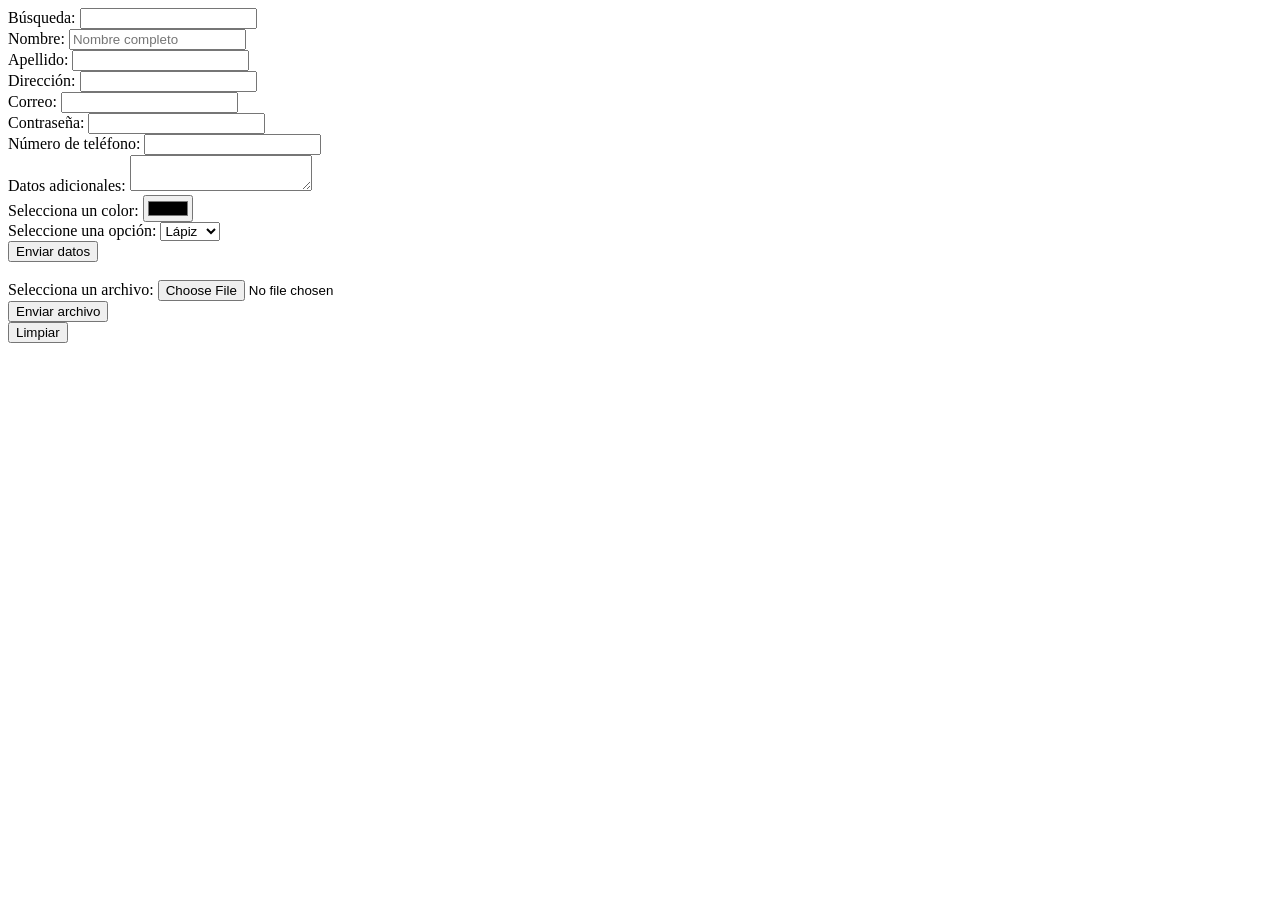
<file: index.html>
<!DOCTYPE html>
<html lang="es">
<head>
    <meta charset="UTF-8">
    <meta name="viewport" content="width=device-width, initial-scale=1.0">
    <title>Captura de datos</title>
</head>
<body>
    <form id="miFormulario">
        <label for="search">Búsqueda:</label>
        <input type="search" name="search" id="search">
        <br>

        <label for="Nombre">Nombre:</label>
        <input type="text" name="Nombre" id="Nombre" placeholder="Nombre completo" autocomplete="off" required>
        <br>

        <label for="Apellido">Apellido:</label>
        <input type="text" name="Apellido" id="Apellido">
        <br>

        <label for="Direccion">Dirección:</label>
        <input type="text" name="Direccion" id="Direccion">
        <br>

        <label for="email">Correo:</label>
        <input type="email" name="email" id="email">
        <br>

        <label for="password">Contraseña:</label>
        <input type="password" name="password" id="password">
        <br>

        <label for="number">Número de teléfono:</label>
        <input type="number" name="number" id="number">
        <br>

        <label for="textarea">Datos adicionales:</label>
        <textarea name="textarea" id="textarea"></textarea>
        <br>

        <label for="color">Selecciona un color:</label>
        <input type="color" name="color" id="color">
        <br>

        <label for="Select-option">Seleccione una opción:</label>
        <select name="Select-option" id="Select-option">
            <option value="1">Lápiz</option>
            <option value="2">Color</option>
            <option value="3">Pluma</option>
        </select>
        <br>

        <input type="submit" value="Enviar datos">
    </form>
<br>
    <form action="avanzado.html" method="post">
        <label for="file">Selecciona un archivo:</label>
        <input type="file" name="file" id="file">
        <br>

        <input type="submit" value="Enviar archivo">
        <br>
        <input type="reset" value="Limpiar">
    </form>

    <script>
        document.getElementById("miFormulario").addEventListener("submit", function(event) {
            event.preventDefault();
            
            let datos = {
                search: document.getElementById("search").value,
                nombre: document.getElementById("Nombre").value,
                apellido: document.getElementById("Apellido").value,
                direccion: document.getElementById("Direccion").value,
                email: document.getElementById("email").value,
                password: document.getElementById("password").value,
                telefono: document.getElementById("number").value,
                adicionales: document.getElementById("textarea").value,
                color: document.getElementById("color").value,
                opcion: document.getElementById("Select-option").value
            };

            sessionStorage.setItem("formData", JSON.stringify(datos));
            window.location.href = "formulario.html";
        });
    </script>
</body>
</html>
</file>
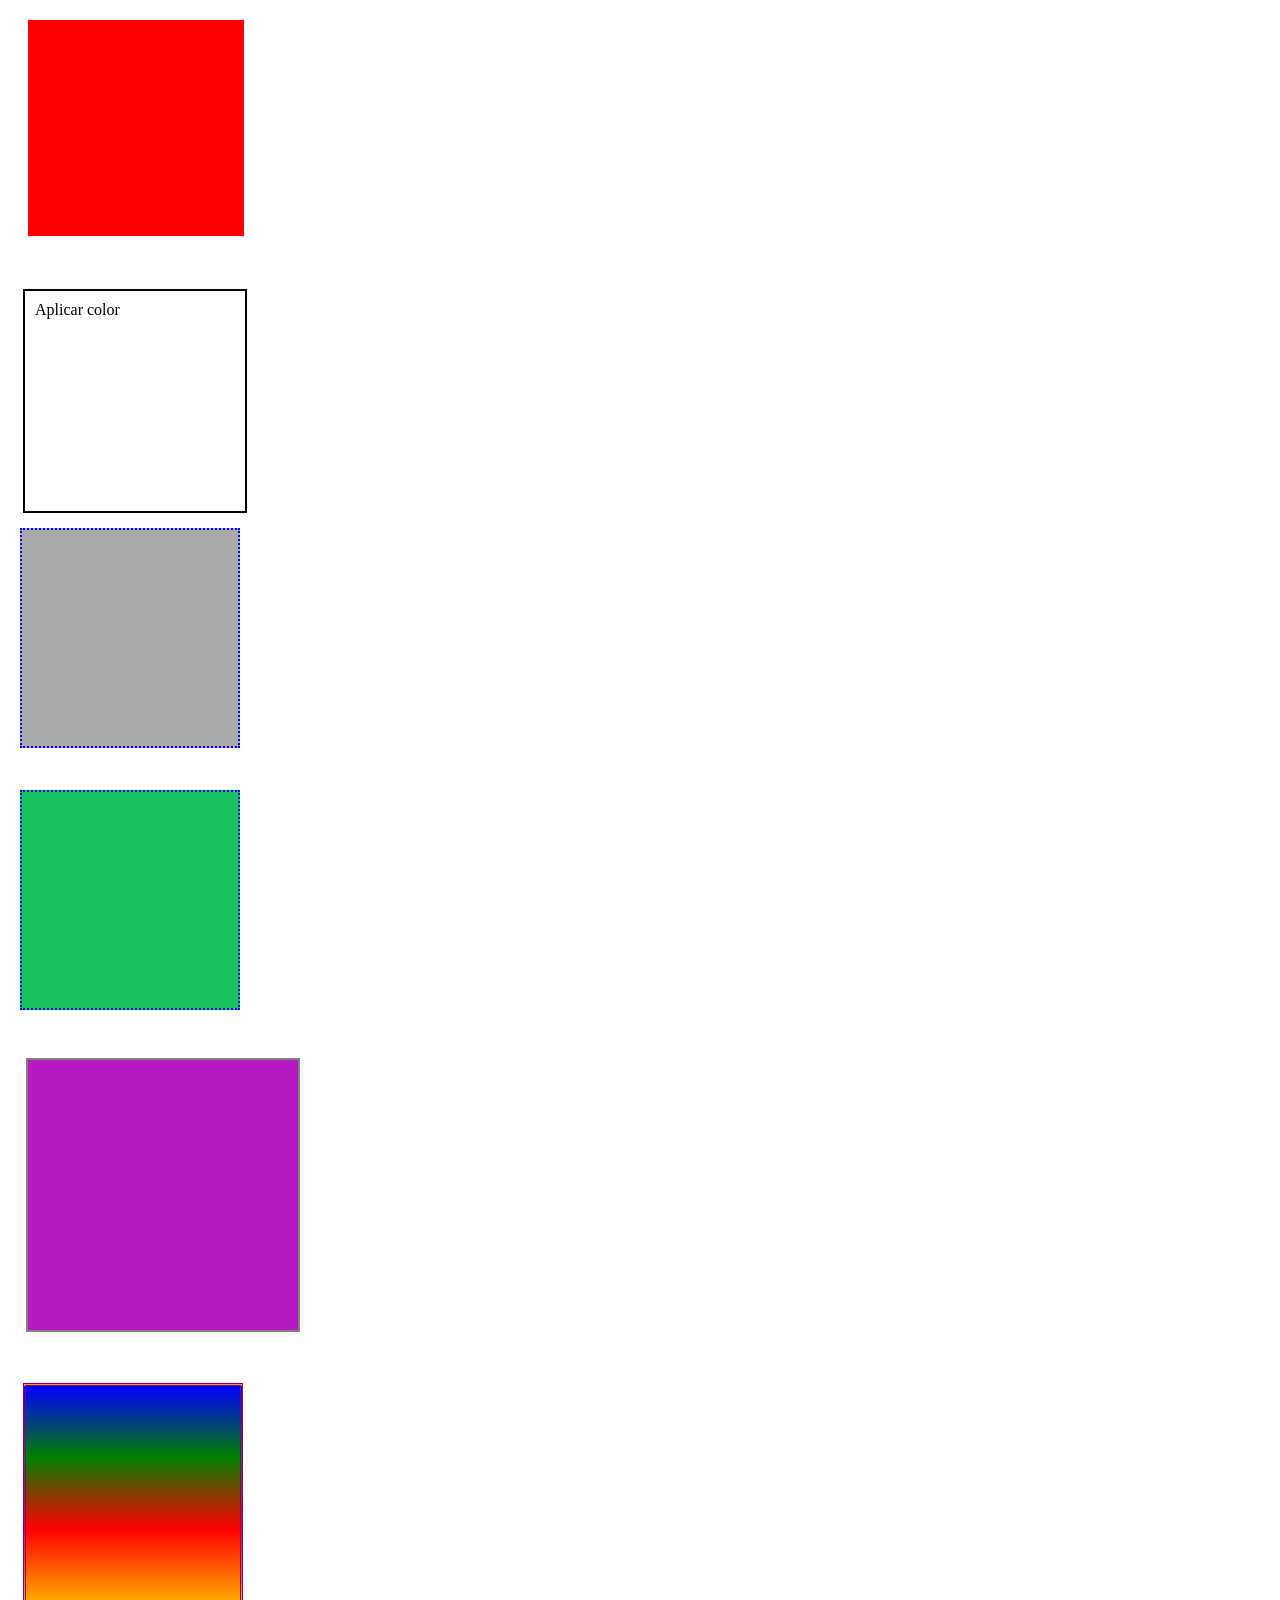
<file: colores.html>
<!DOCTYPE html>
<html lang="en">
<head>
    <meta charset="UTF-8">
    <meta name="viewport" content="width=device-width, initial-scale=1.0">
    <title>Colores</title>
    <style>
        /* Estilos generales para todos los div */
        div {
            width: 200px;
            height: 200px;
            padding: 10px; 
            margin: 15px;  
            border: 2px solid black; 
        }

        /* Estilos específicos por clase */
        .clave-color {
            background-color: red;
            padding: 5px;
            margin: 20px;
            border: 3px dashed red;
        }

        .div {
            background-color: #aaa;
            padding: 8px;
            margin: 12px;
            border: 2px dotted blue;
        }

        .clasehsl {
            background-color: hsl(145, 77%, 43%);
            padding: 8px;
            margin: 12px;
            border: 2px dotted blue;
        }

        .transparencia {
            width: 250px;
            height: 250px;
            background-color: hsl(295, 77%, 43%);
            padding: 10px;
            margin: 18px;
            border: 2px solid gray;
        }

        .degradado {
            background: linear-gradient(blue, green, red, orange);
            padding: 7px;
            margin: 15px;
            border: 3px double purple;
        }
    </style>
</head>
<body>
    <div class="clave-color"></div>
    <br>
    <div>Aplicar color</div>
    <div class="div"></div>
    <br>
    <div class="clasehsl"></div>
    <br>
    <div class="transparencia"></div>
    <br>
    <div class="degradado"></div>


</body>
</html>
</file>
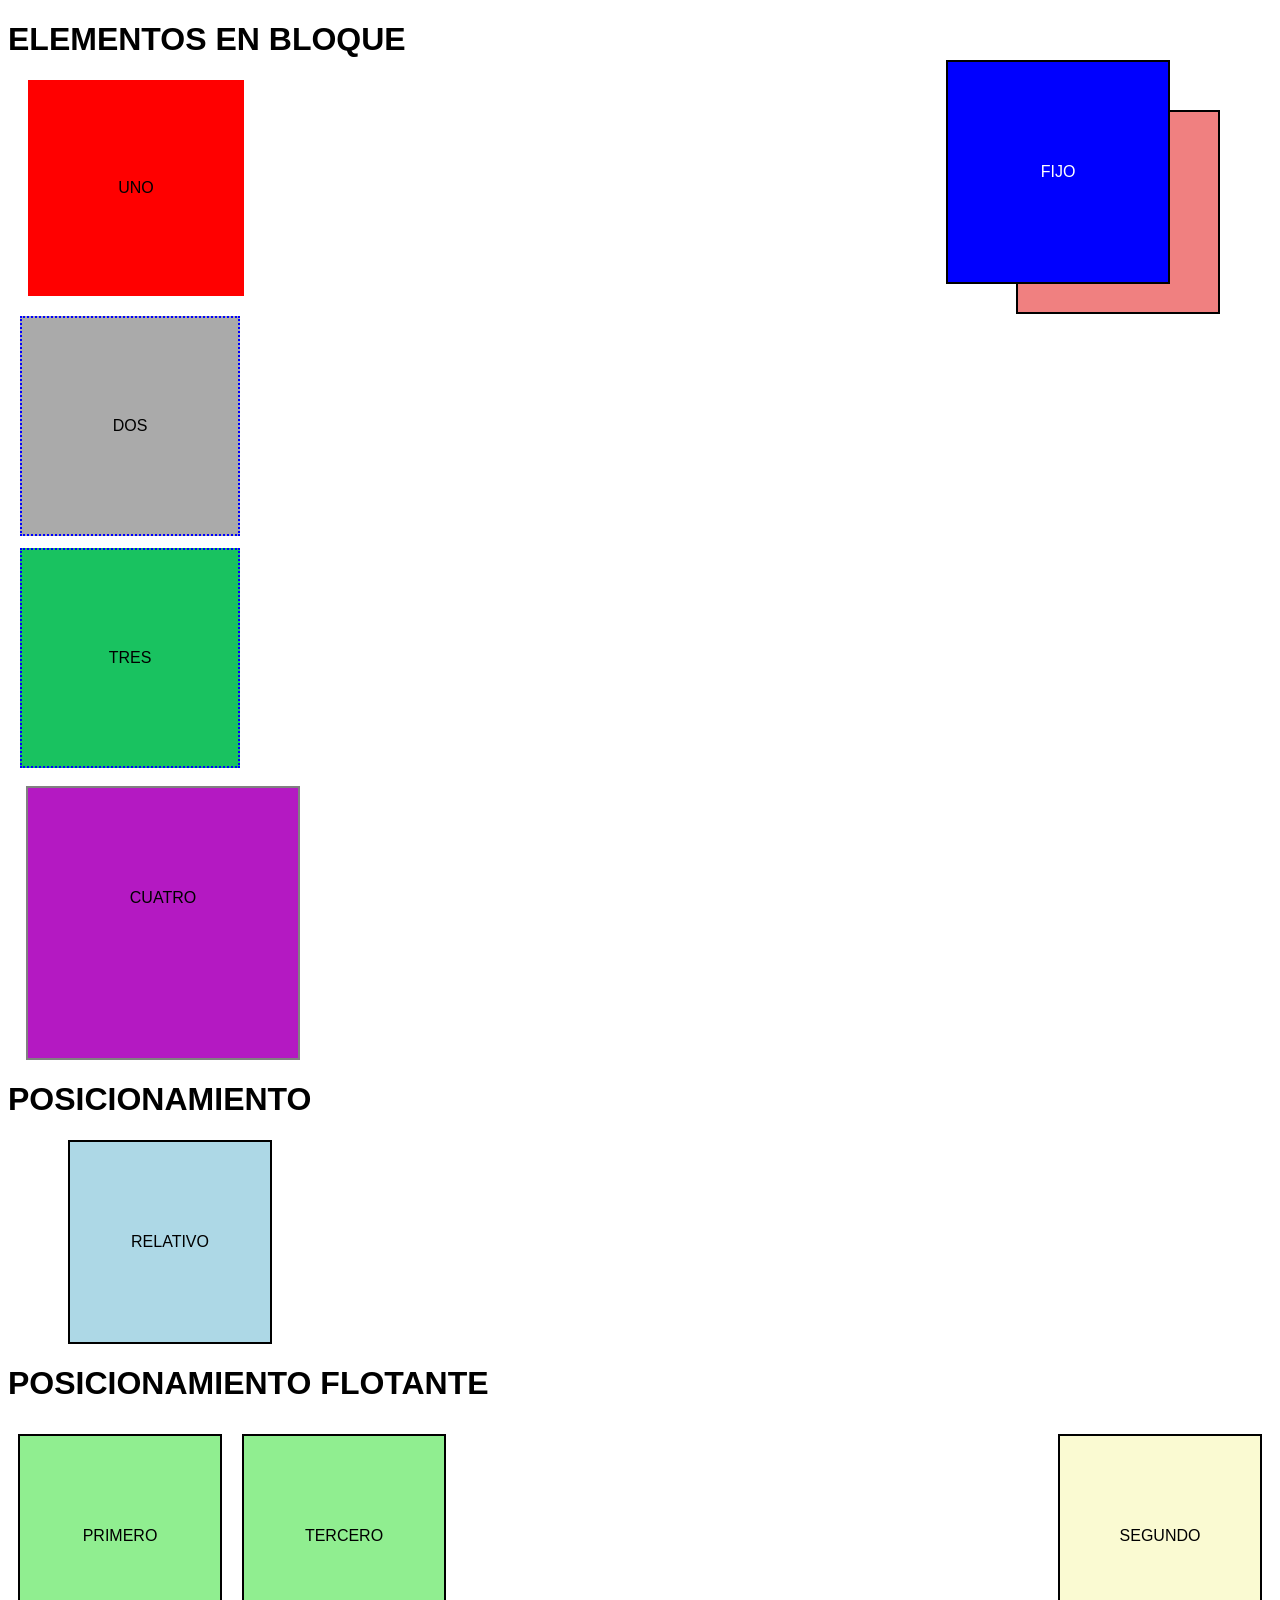
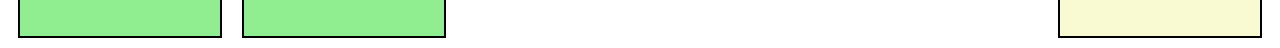
<file: colores2.html>
<!DOCTYPE html>
<html lang="en">
<head>
    <meta charset="UTF-8">
    <meta name="viewport" content="width=device-width, initial-scale=1.0">
    <title>Colores y Posicionamiento</title>

    <style>
        * {
            font-family: Arial, sans-serif;
        }

        /* Estilos generales para los div */
        div {
            width: 200px;
            height: 200px;
            margin: 10px;
            border: 2px solid black;
            text-align: center;
            line-height: 200px;
        }

        /* Estilos de colores */
        .clave-color {
            background-color: red;
            padding: 5px;
            margin: 20px;
            border: 3px dashed red;
        }

        .div {
            background-color: #aaa;
            padding: 8px;
            margin: 12px;
            border: 2px dotted blue;
        }

        .clasehsl {
            background-color: hsl(145, 77%, 43%);
            padding: 8px;
            margin: 12px;
            border: 2px dotted blue;
        }

        .transparencia {
            width: 250px;
            height: 250px;
            background-color: hsl(295, 77%, 43%);
            padding: 10px;
            margin: 18px;
            border: 2px solid gray;
        }

        .degradado {
            background: linear-gradient(blue, green, red, orange);
            padding: 7px;
            margin: 15px;
            border: 3px double purple;
        }

        /* Tipos de posicionamiento */
        #relativo {
            position: relative;
            left: 50px;
            background-color: lightblue;
        }

        #absoluto {
            position: absolute;
            right: 50px;
            top: 100px;
            background-color: lightcoral;
        }

        #fijo {
            position: fixed;
            background: blue;
            color: white;
            right: 100px;
            top: 50px;
            padding: 10px;
        }

        .flotante {
            width: 100%;
            height: auto;
        }

        .flotante div {
            float: left;
            background-color: lightgreen;
        }

        .flotante div:nth-child(2) {
            float: right;
            background-color: lightgoldenrodyellow;
        }
    </style>
</head>
<body>
    <h1>ELEMENTOS EN BLOQUE</h1>
    <article class="bloque">
        <div class="clave-color">UNO</div>
        <div class="div">DOS</div>
        <div class="clasehsl">TRES</div>
        <div class="transparencia">CUATRO</div>
    </article>

    <h1>POSICIONAMIENTO</h1>
    <article class="posicionamiento">
        <div id="relativo">RELATIVO</div>
        <div id="absoluto">ABSOLUTO</div>
        <div id="fijo">FIJO</div>   
    </article>

    <h1>POSICIONAMIENTO FLOTANTE</h1>
    <article class="flotante">
        <div>PRIMERO</div>
        <div>SEGUNDO</div>
        <div>TERCERO</div>  
    </article>
</body>
</html>
</file>
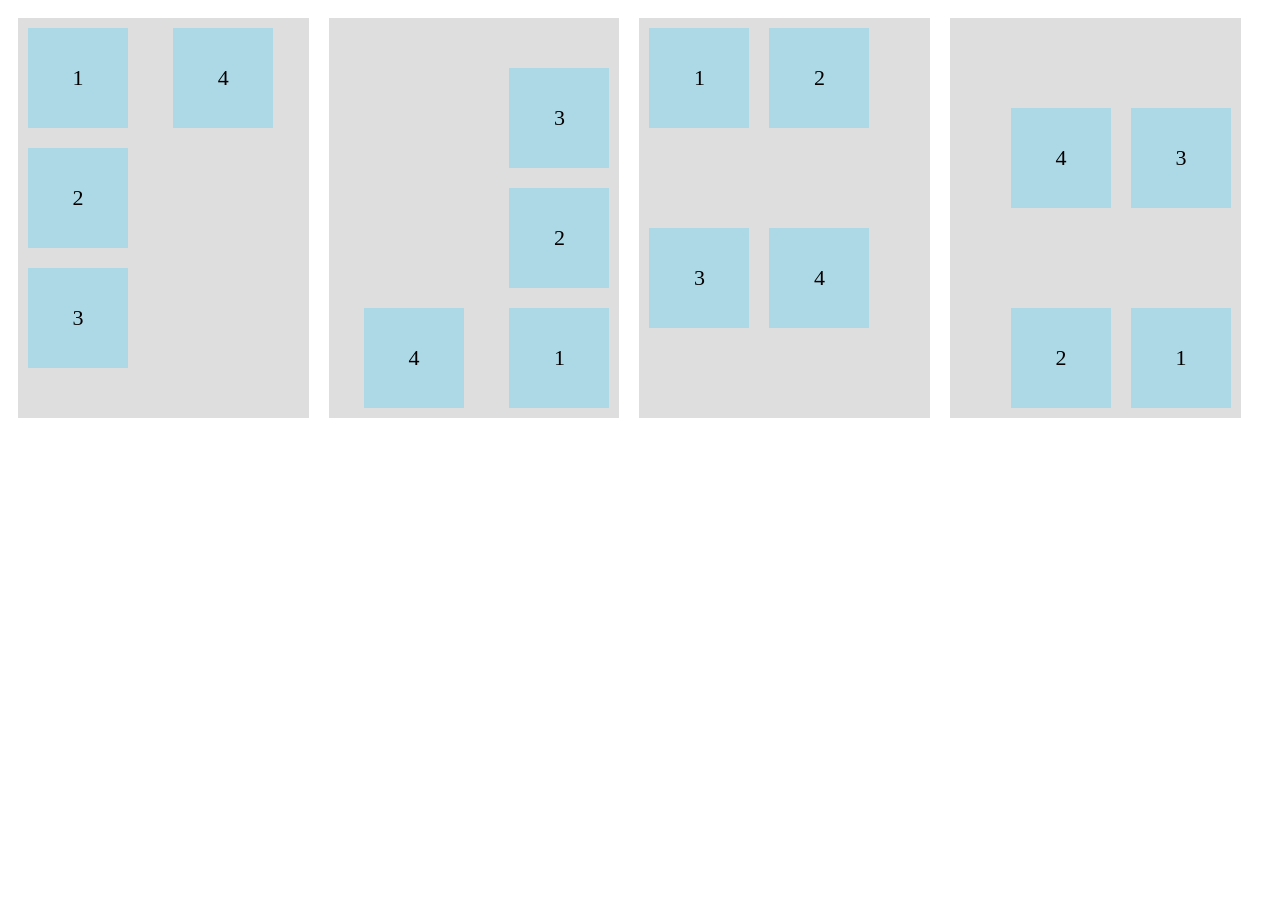
<file: flexbox1-inicio.html>
<!DOCTYPE html>
<html lang="en">
<head>
     <meta charset="UTF-8">
     <meta name="viewport" content="width=device-width, initial-scale=1.0">
     <title>Flexbox 1 CSS</title>

     <style>
          .contenedor{
			width: 23%;
			height: 400px;
			background-color: #dedede;
			float: left;
			margin: 10px;
            
               display: flex;
		}

		.items{
			background: lightblue;
			width: 100px;
			height: 100px;
			margin: 10px;
			text-align: center;
			line-height: 100px;
			font-size: 22px;
		}

          .c1{
               flex-direction: column;
               flex-wrap: wrap;
               flex-flow: column wrap;
          }

          .c2{
               flex-direction: column-reverse;
               flex-wrap: wrap-reverse;
          }

          .c3{
               flex-direction: row;
               flex-wrap: wrap;
          }

          .c4{
               flex-direction: row-reverse;
               flex-wrap: wrap-reverse;
          }

          


     </style>

</head>
<body>
     
     <div class="contenedor c1">
          <div class="items">1</div>
          <div class="items">2</div>
          <div class="items">3</div>
          <div class="items">4</div>
     </div>
     
     
     <div class="contenedor c2">
          <div class="items">1</div>
          <div class="items">2</div>
          <div class="items">3</div>
          <div class="items">4</div>
     </div>
     
     <div class="contenedor c3">
          <div class="items">1</div>
          <div class="items">2</div>
          <div class="items">3</div>
          <div class="items">4</div>
     </div>
     
     <div class="contenedor c4">
          <div class="items">1</div>
          <div class="items">2</div>
          <div class="items">3</div>
          <div class="items">4</div>
     </div>
       


</body>
</html>
</file>
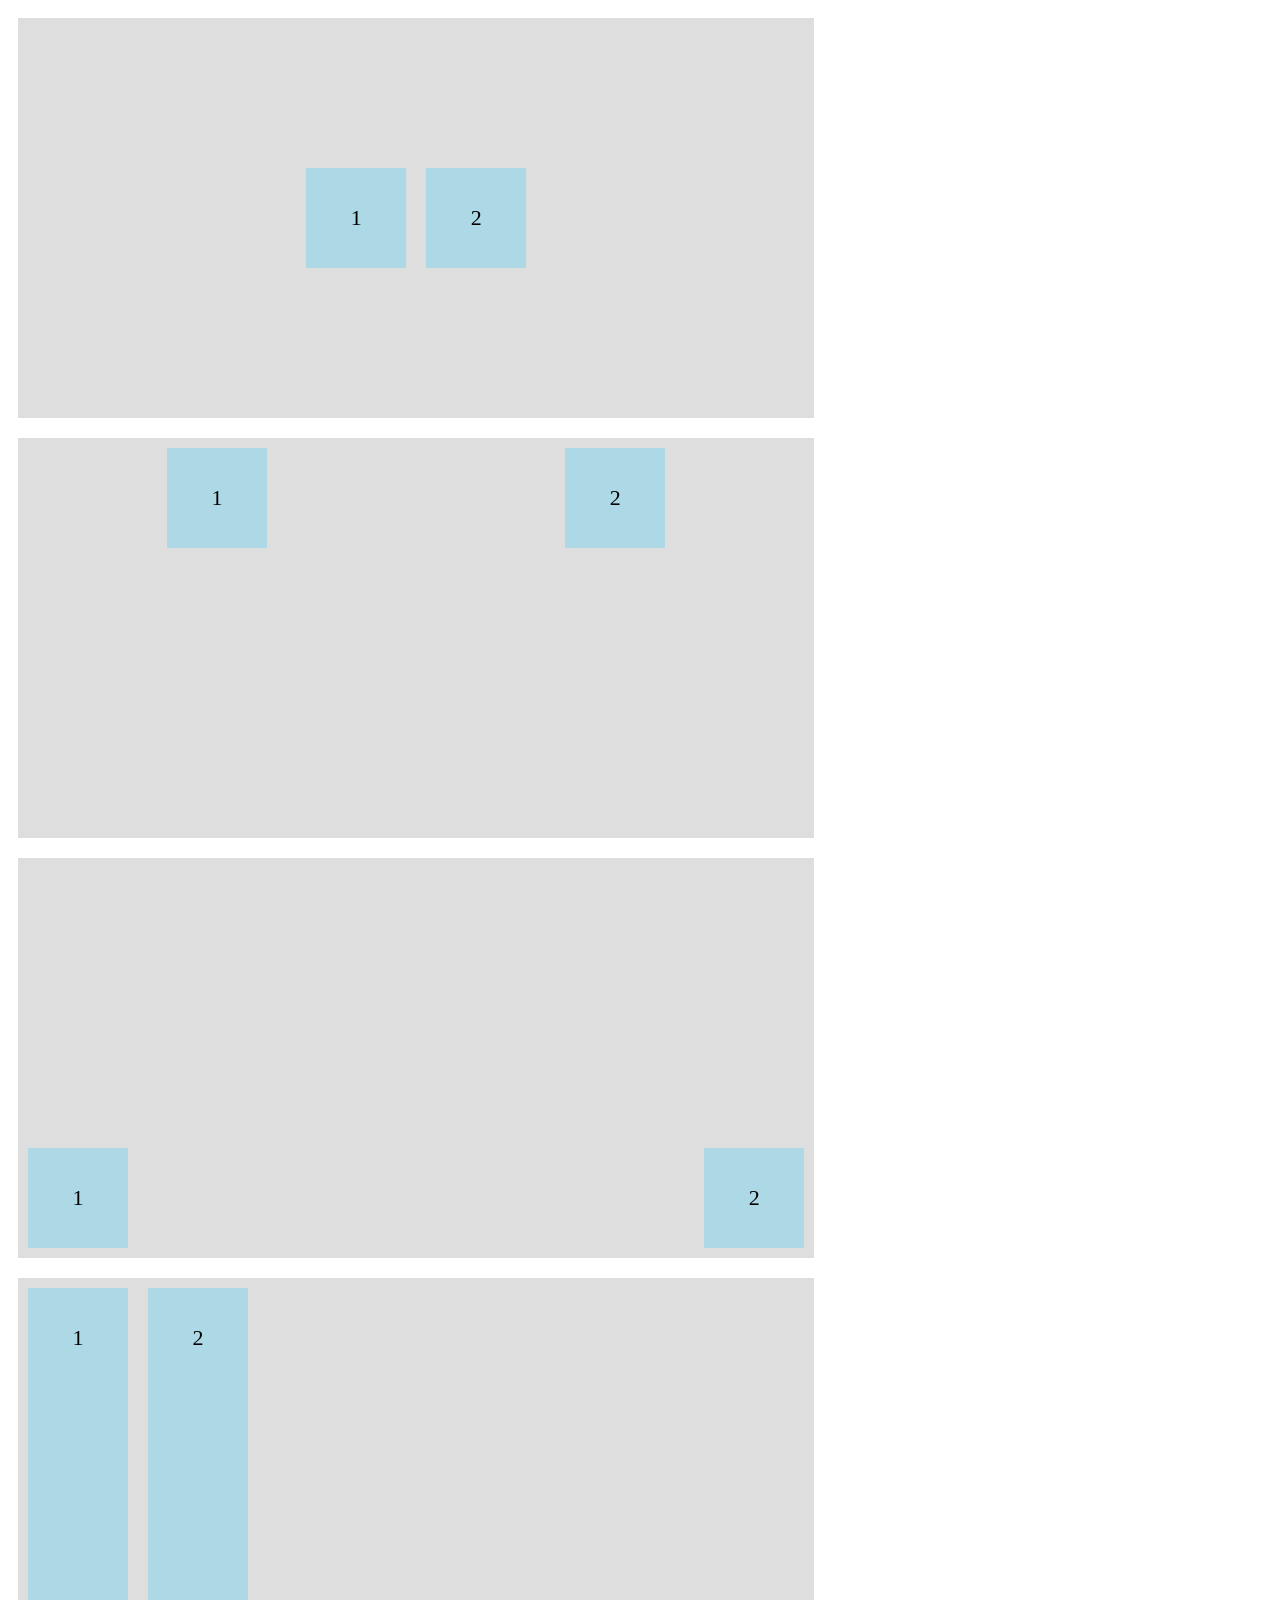
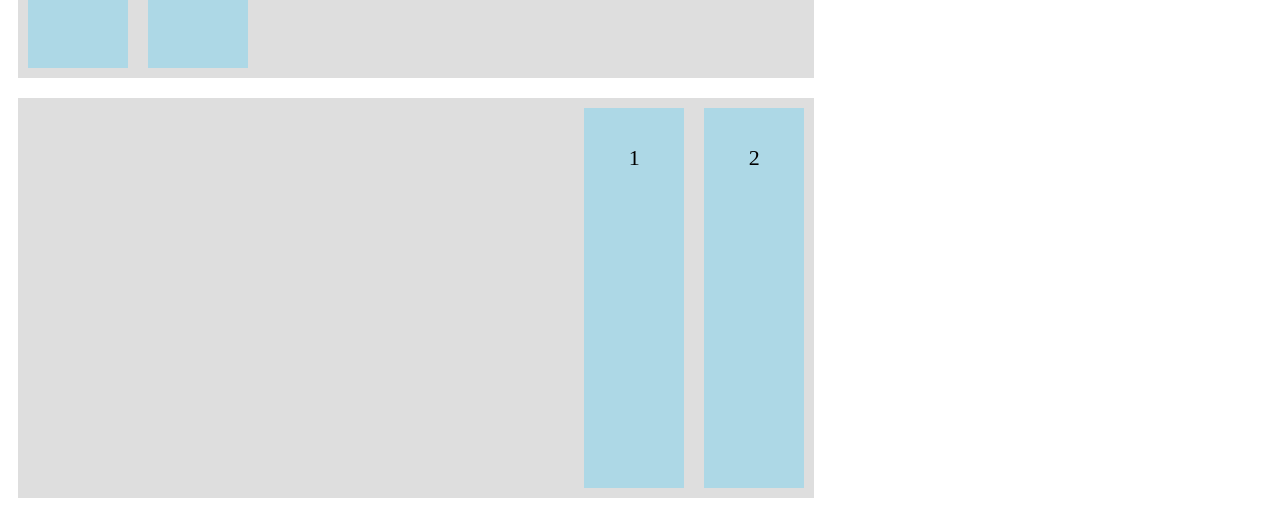
<file: flexbox2-inicio.html>
<!DOCTYPE html>
<html lang="en">
<head>
     <meta charset="UTF-8">
     <meta name="viewport" content="width=device-width, initial-scale=1.0">
     <title>Flexbox 2 CSS</title>

     <style>
          .contenedor{
			width: 63%;
			height: 400px;
			background-color: #dedede;
			float: left;
			margin: 10px;

			/*Aplicar FLEXBOX*/
			display: flex;
			flex-direction: row; 
		}

		.items{
			background: lightblue;
			width: 100px;
			margin: 10px;
			text-align: center;
			line-height: 100px;
			font-size: 22px;
		}

          .c1{
               justify-content: center;
               align-items: center;
          }

          .c2{
               justify-content: space-around ;
               align-items: flex-start;
          }

          .c3{
               justify-content: space-between;
               align-items: flex-end;
          }

          .c4{
               justify-content: flex-start;
               align-items: stretch;
          }

          .c5{
               justify-content: flex-end;
               align-items: stretch;
          }

     </style>
</head>
<body>
     <div class="contenedor c1">
          <div class="items">1</div>
          <div class="items">2</div>
     </div>
     
     
     <div class="contenedor c2">
          <div class="items">1</div>
          <div class="items">2</div>
     </div>
     
     <div class="contenedor c3">
          <div class="items">1</div>
          <div class="items">2</div>
     </div>
     
     <div class="contenedor c4">
          <div class="items">1</div>
          <div class="items">2</div>
     </div>
     
     
     <div class="contenedor c5">
          <div class="items">1</div>
          <div class="items">2</div>
     </div>
</body>
</html>
</file>
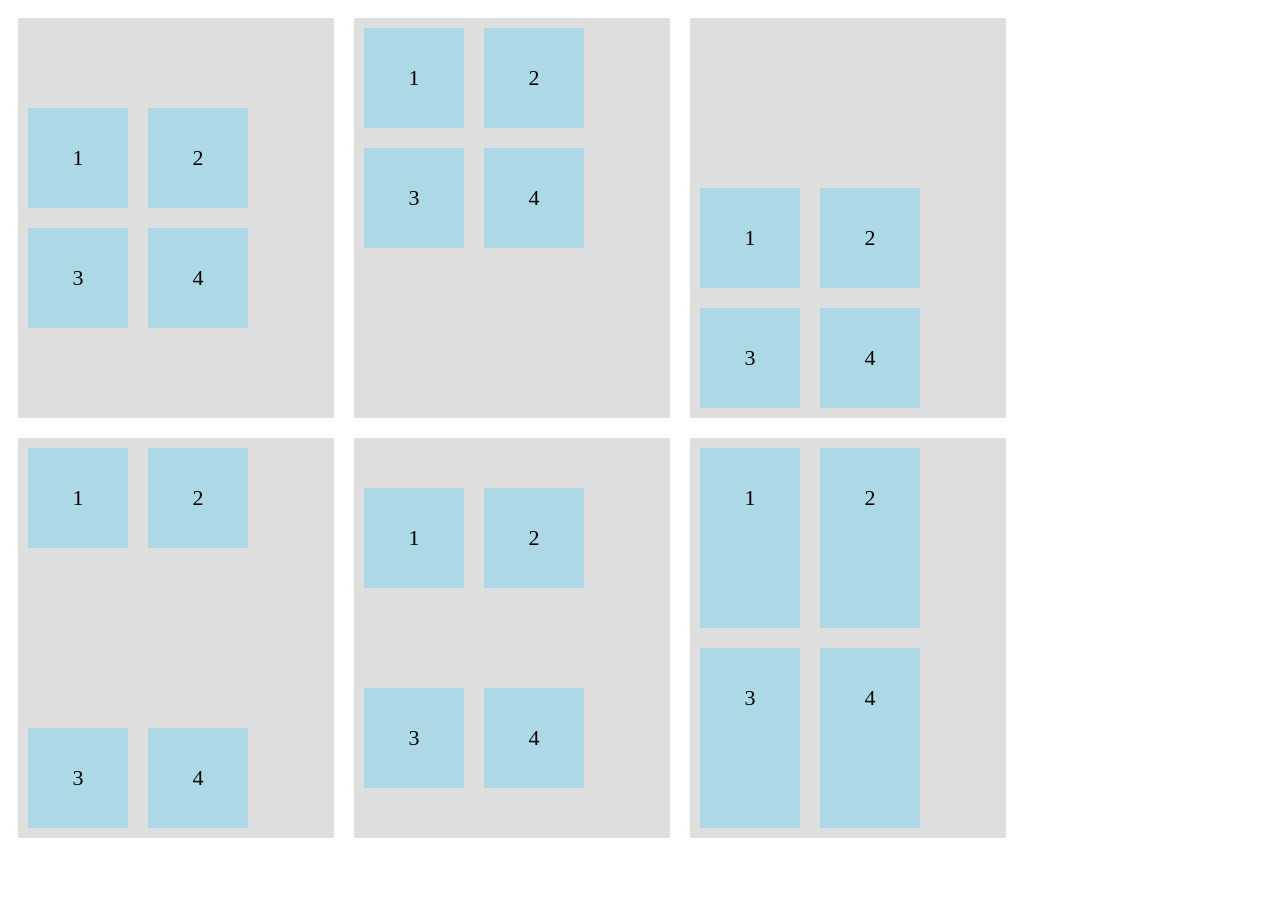
<file: flexbox3-inicio.html>
<!DOCTYPE html>
<html lang="en">
<head>
     <meta charset="UTF-8">
     <meta name="viewport" content="width=device-width, initial-scale=1.0">
     <title>Flexbox 3 CSS</title>
     <style>
          .contenedor{
			width: 25%;
			height: 400px;
			background-color: #dedede;
			float: left;
			margin: 10px;

			/*Aplicar FLEXBOX*/
			display: flex;
			flex-flow: row wrap;
		}

		.items{
			background: lightblue;
			width: 100px;
			margin: 10px;
			text-align: center;
			line-height: 100px;
			font-size: 22px;
		}

          .c1{
               align-content: center;
          }

          .c2{
               align-content: flex-start;
          }

          .c3{
               align-content: flex-end;
          }

          .c4{
               align-content: space-between;
          }

          .c5{
               align-content: space-around;
          }
          .c6{
               align-content: stretch;
          }



     </style>
</head>
<body>
     <div class="contenedor c1">
          <div class="items">1</div>
          <div class="items">2</div>
          <div class="items">3</div>
          <div class="items">4</div>
     </div>
     
     
     <div class="contenedor c2">
          <div class="items">1</div>
          <div class="items">2</div>
          <div class="items">3</div>
          <div class="items">4</div>
     </div>
     
     <div class="contenedor c3">
          <div class="items">1</div>
          <div class="items">2</div>
          <div class="items">3</div>
          <div class="items">4</div>
     </div>
     
     <div class="contenedor c4">
          <div class="items">1</div>
          <div class="items">2</div>
          <div class="items">3</div>
          <div class="items">4</div>
     </div>
     
     <div class="contenedor c5">
          <div class="items">1</div>
          <div class="items">2</div>
          <div class="items">3</div>
          <div class="items">4</div>
     </div>
     
     <div class="contenedor c6">
          <div class="items">1</div>
          <div class="items">2</div>
          <div class="items">3</div>
          <div class="items">4</div>
     </div> 


</body>
</html>
</file>
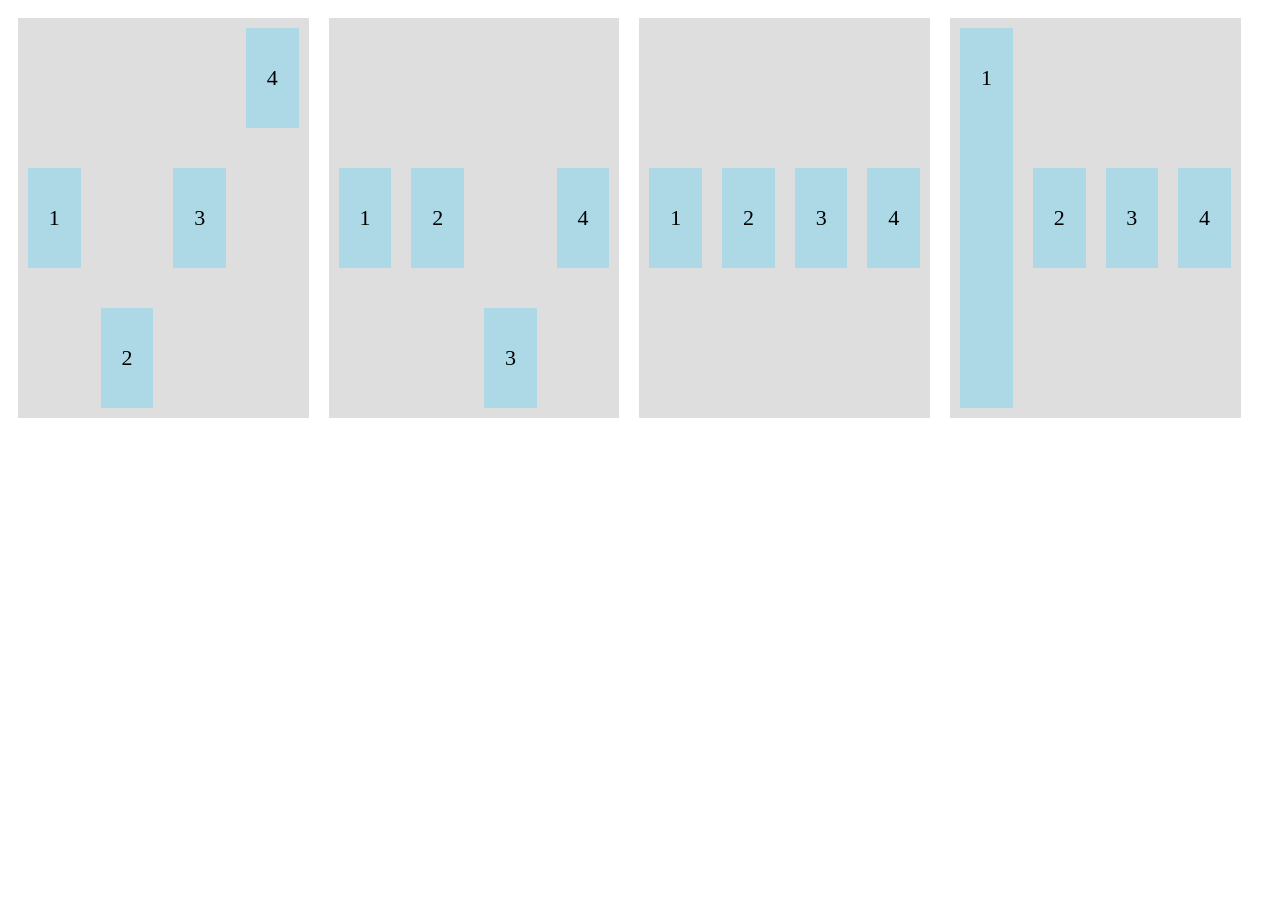
<file: flexbox4-inicio.html>
<!DOCTYPE html>
<html lang="en">
<head>
     <meta charset="UTF-8">
     <meta name="viewport" content="width=device-width, initial-scale=1.0">
     <title>Flexbox 4 CSS</title>

     <style>
          .contenedor{
			width: 23%;
			height: 400px;
			background-color: #dedede;
			float: left;
			margin: 10px;

			/*Aplicar FLEXBOX*/
			display: flex;
			flex-flow: row nowrap;
			justify-content: center;
			align-items: center;
		}

		.items{
			background: lightblue;
			width: 100px;
			margin: 10px;
			text-align: center;
			line-height: 100px;
			font-size: 22px;
		}

          .c1 .item4{
               align-self: flex-start;
          }

          .c1 .item2{
               align-self: flex-end;
          }

          .c2 .item3{
               align-self: self-end;
          }

          .c3 .item2{
               align-self: center;
          }

          .c4 .item1{
               align-self: stretch;
          }


     </style>
</head>
<body>
     
     <div class="contenedor c1">
          <div class="items item1">1</div>
          <div class="items item2">2</div>
          <div class="items item3">3</div>
          <div class="items item4">4</div>
     </div>
     
     
     <div class="contenedor c2">
          <div class="items item1">1</div>
          <div class="items item2">2</div>
          <div class="items item3">3</div>
          <div class="items item4">4</div>
     </div>
     
     <div class="contenedor c3">
          <div class="items item1">1</div>
          <div class="items item2">2</div>
          <div class="items item3">3</div>
          <div class="items item4">4</div>
     </div>
     
     <div class="contenedor c4">
          <div class="items item1">1</div>
          <div class="items item2">2</div>
          <div class="items item3">3</div>
          <div class="items item4">4</div>
     </div>


</body>
</html>
</file>
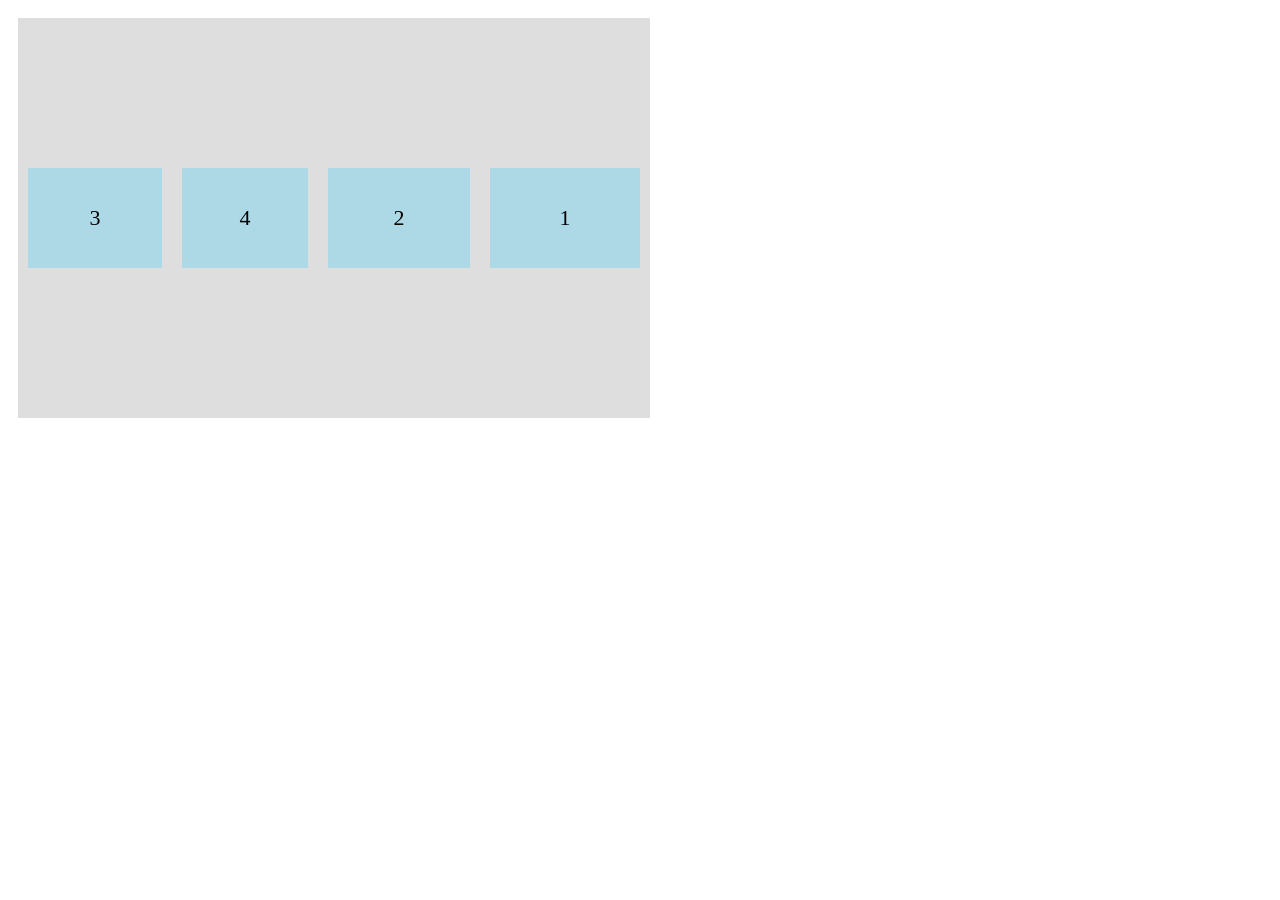
<file: flexbox5-inicio.html>
<!DOCTYPE html>
<html lang="en">
<head>
     <meta charset="UTF-8">
     <meta name="viewport" content="width=device-width, initial-scale=1.0">
     <title>Flexbox 5 CSS</title>

     <style>
          .contenedor{
			width: 50%;
			height: 400px;
			background-color: #dedede;
			float: left;
			margin: 10px;

			/*Aplicar FLEXBOX*/
			display: flex;
			flex-flow: row nowrap;
			justify-content: center;
			align-items: center;
		}

		.items{
			background: lightblue;
			width: 100px;
			height: 100px;
			margin: 10px;
			text-align: center;
			line-height: 100px;
			font-size: 22px;
		}

		.item1{
			flex: 1 1 25%;
			order: 3;
		}

		.item2{
			flex-shrink: 2;
			flex-grow: 2;
			flex-basis: 25%;
			order: 2;
		}

		.item3{
			flex-shrink: 3;
			flex-grow: 3;
			flex-basis: 25%;
			order: 0;
		}

		.item4{
			flex-shrink: 4;
			flex-grow: 4;
			flex-basis: 25%;
			order: 1;
		}


		
     </style>


</head>
<body>
     <div class="contenedor">
          <div class="items item1">1</div>
          <div class="items item2">2</div>
          <div class="items item3">3</div>
          <div class="items item4">4</div>
     </div>
</body>
</html>
</file>
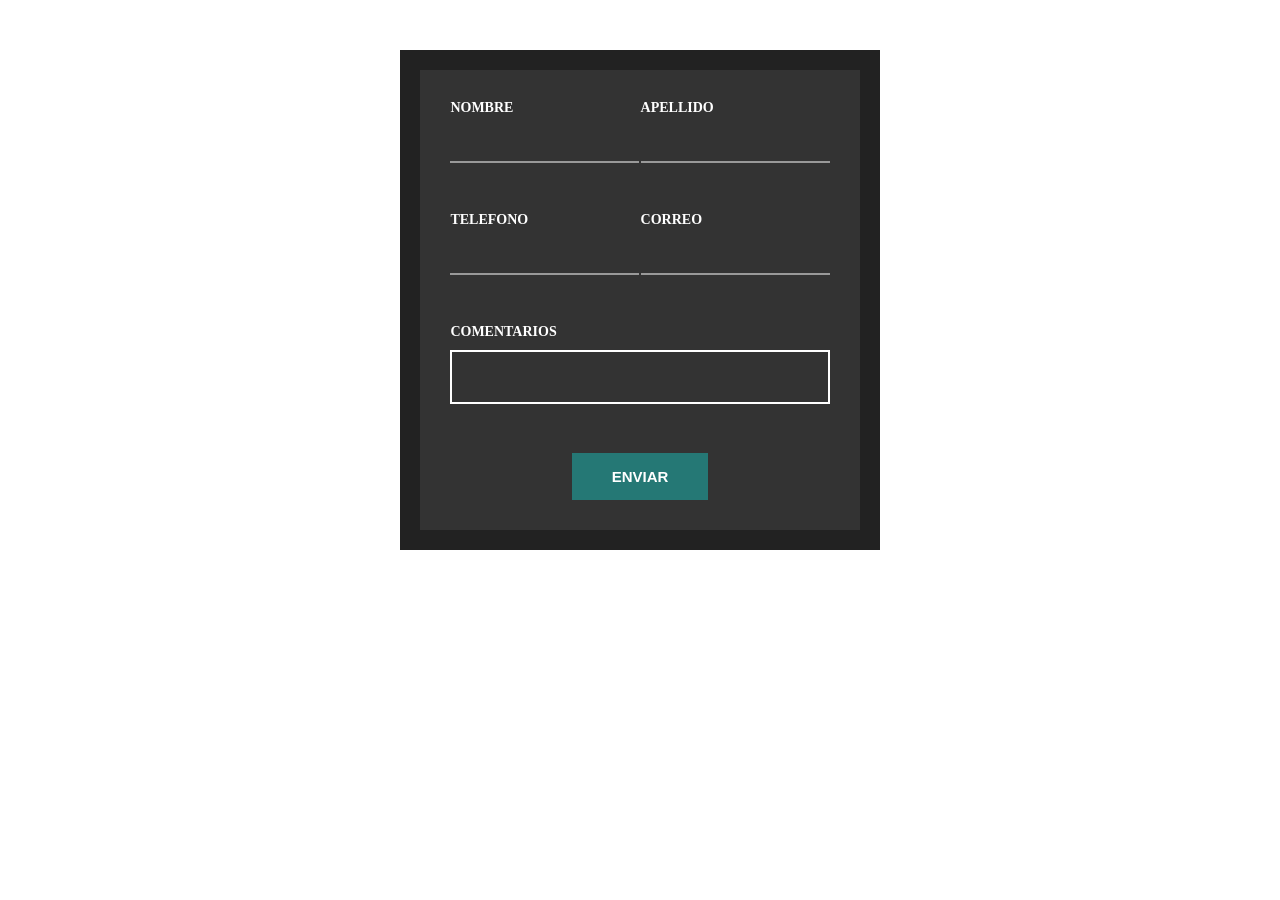
<file: formulario-inicial.html>
<!DOCTYPE html>
<html lang="en">
<head>
     <meta charset="UTF-8">
     <meta name="viewport" content="width=device-width, initial-scale=1.0">
     <title>Formulario CSS3</title>

	 <style>
		form{
			background-color: #333;
			width: 30%;
			height: 400px;
			margin: auto;
			margin-top: 50px;
			padding: 30px;
			border: 20px solid #222;
			display: flex;
			flex-direction: column;
			justify-content: space-between;
		}

		.two-columns{
			display: flex;
			justify-content: space-between;


		}

		.fields{
			display: flex;
			flex-direction: column;
		}
        
		label{
			margin-bottom: 10px;
			text-transform: uppercase;
			font-weight: 700;
			color: white;
			font-size: 14px;
		}

		input, textarea{
			background: transparent;
			border: none;
			border-bottom: 2px solid rgba(255, 255, 255, 0.5);
			padding: 10px;
			color: #fff;
		}

		input:focus,
		textarea:focus{
			outline: none;

		}

		input:focus{
			border-bottom: 2px solid rgba(255, 255, 255, 1);
		}

		textarea{
			resize: none;
			border: 2px solid rgba(255, 255, 255, 0.5);
		}

		textarea{
			border: 2px solid rgba(255, 255, 255, 1);
		}

		.btn{
			display: flex;
			justify-content: center;
		}

		button{
			padding: 15px 40px;
			background: #1baea990;
			border: none;
			font-size: 15px;
			font-weight: 700;
			text-transform: uppercase;
			color: #fff;
			cursor: pointer;
		}

		button:hover{
			padding: 15px 70px;
			background-color: #1baea9;
		}

	 </style>

</head>
<body>
     <form>
		<div class="two-columns">
			<div class="fields">
				<label for="name">Nombre</label>
				<input id="name" type="text" name="name" autocomplete="off"> 	
			</div>
			
			<div class="fields">
				<label for="lastname">Apellido</label>
				<input id="lastname" type="text" name="lastname" autocomplete="off">	
			</div>
		</div>

		<div class="two-columns">
			<div class="fields">
				<label for="tel">Telefono</label>
				<input id="tel" type="text" name="tel" autocomplete="off">
			</div>

			<div class="fields">
				<label for="email">Correo</label>
				<input id="email" type="email" name="email" autocomplete="off">	
			</div>
		</div>
		

		<div class="fields">
			<label for="coment">Comentarios</label>
			<textarea id="coment"></textarea>
		</div>

		<div class="btn">
			<button>Enviar</button>	
		</div>
	</form>
</body>
</html>
</file>
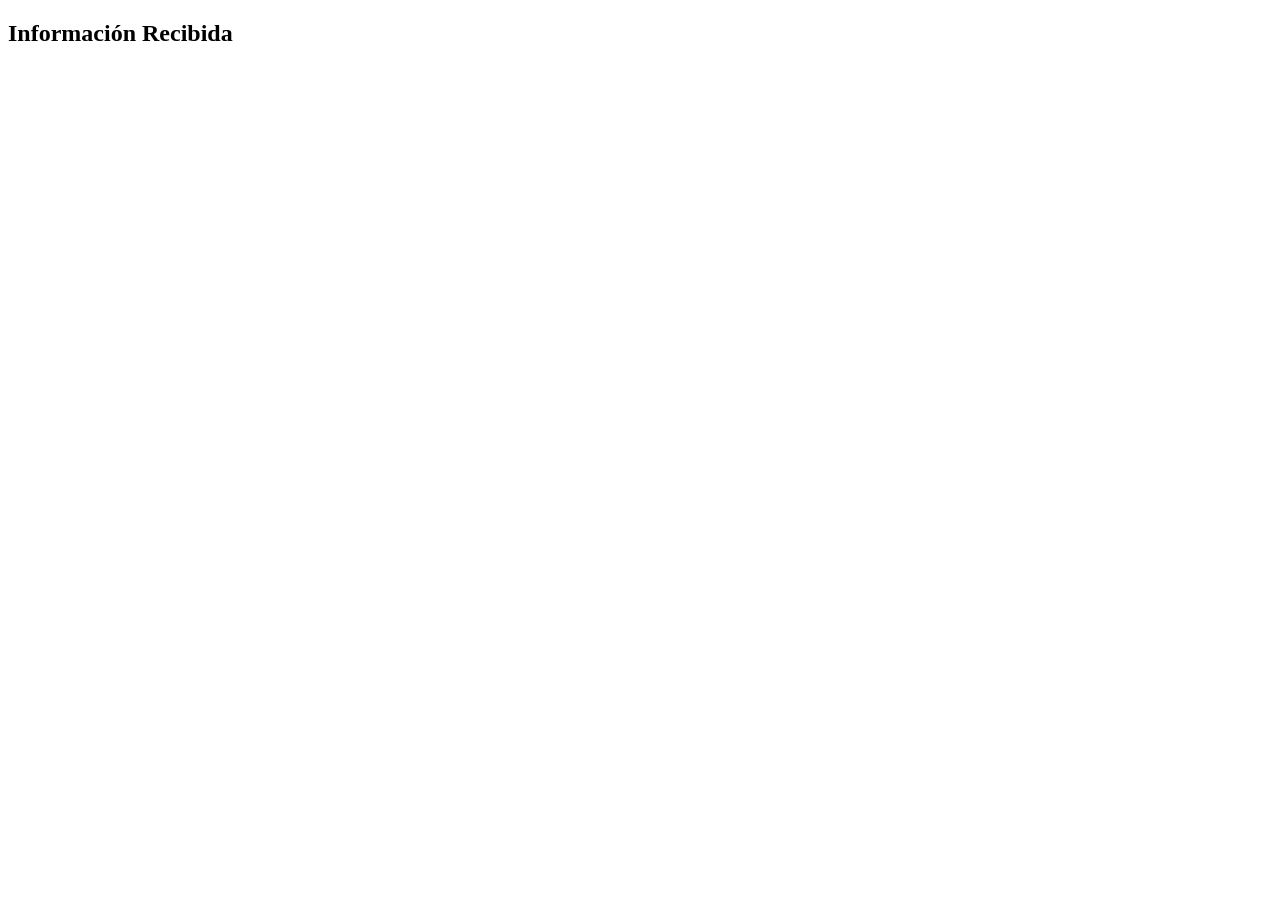
<file: formulario.html>
<!DOCTYPE html>
<html lang="es">
<head>
    <meta charset="UTF-8">
    <meta name="viewport" content="width=device-width, initial-scale=1.0">
    <title>Datos Recibidos</title>
</head>
<body>
    <h2>Información Recibida</h2>
    <ul id="datos"></ul>

    <script>
        let datos = JSON.parse(sessionStorage.getItem("formData"));
        let lista = document.getElementById("datos");

        for (let clave in datos) {
            let elemento = document.createElement("li");
            elemento.textContent = `${clave}: ${datos[clave]}`;
            lista.appendChild(elemento);
        }
    </script>
</body>
</html>
</file>
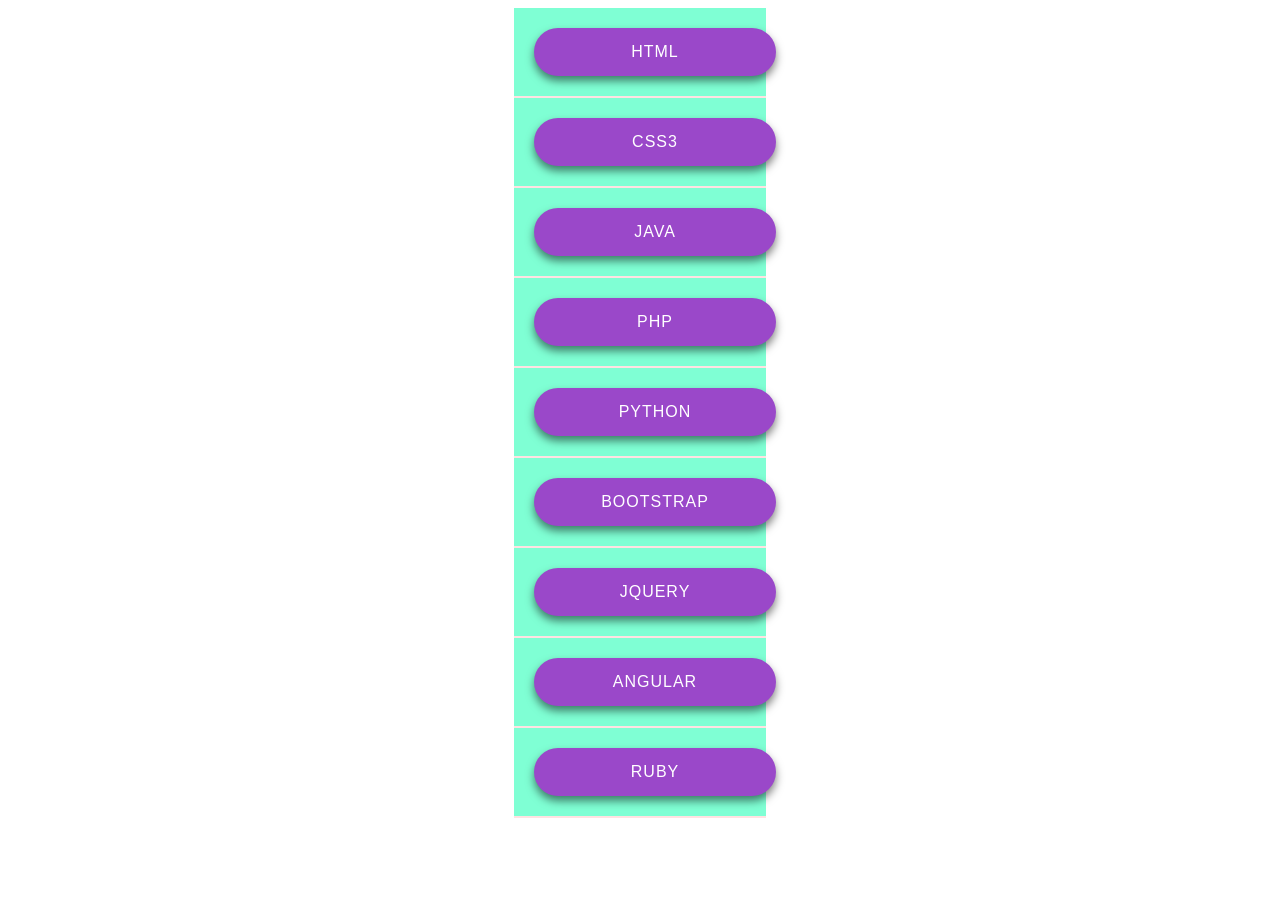
<file: menu.html>
<!DOCTYPE html>
<html lang="es">
<head>
    <meta charset="UTF-8">
    <meta name="viewport" content="width=device-width, initial-scale=1.0">
    <title>Menú de Tecnologías</title>
    <style>
        ul {
            background-color: aquamarine;
            width: 20%;
            padding: 0;
            margin: auto;
        }

        ul li { 
            list-style: none;
            padding: 20px;
            border-bottom: 2px solid #ffe2e2;
            text-align: center;
            font-size: large;
            font-family: 'Lucida Sans', 'Lucida Sans Regular', 'Lucida Grande', 'Lucida Sans Unicode', Geneva, Verdana, sans-serif;
            text-transform: uppercase;
            color: #000000;
        }

        ul li a {
            display: block;
            width: 100%;
            padding: 15px;
            background-color: #9a48c9;
            color: white;
            text-decoration: none;
            font-size: 16px;
            letter-spacing: 1px;
            border-radius: 50px;
            box-shadow: 0px 5px 8px 0px rgba(0, 0, 0, 0.50);
            text-align: center;
            transition: background-color 1s;
        }

        ul li a:hover {
            background-color: #7a3ba5; /* Cambio de color al pasar el mouse */
        }
    </style>
</head>
<body>
    <ul>
        <li><a href="#">HTML</a></li>
        <li><a href="#">CSS3</a></li>
        <li><a href="#">JAVA</a></li>
        <li><a href="#">PHP</a></li>
        <li><a href="#">PYTHON</a></li>
        <li><a href="#">BOOTSTRAP</a></li>
        <li><a href="#">JQUERY</a></li>
        <li><a href="#">ANGULAR</a></li>
        <li><a href="#">RUBY</a></li>
    </ul>
</body>
</html>
</file>
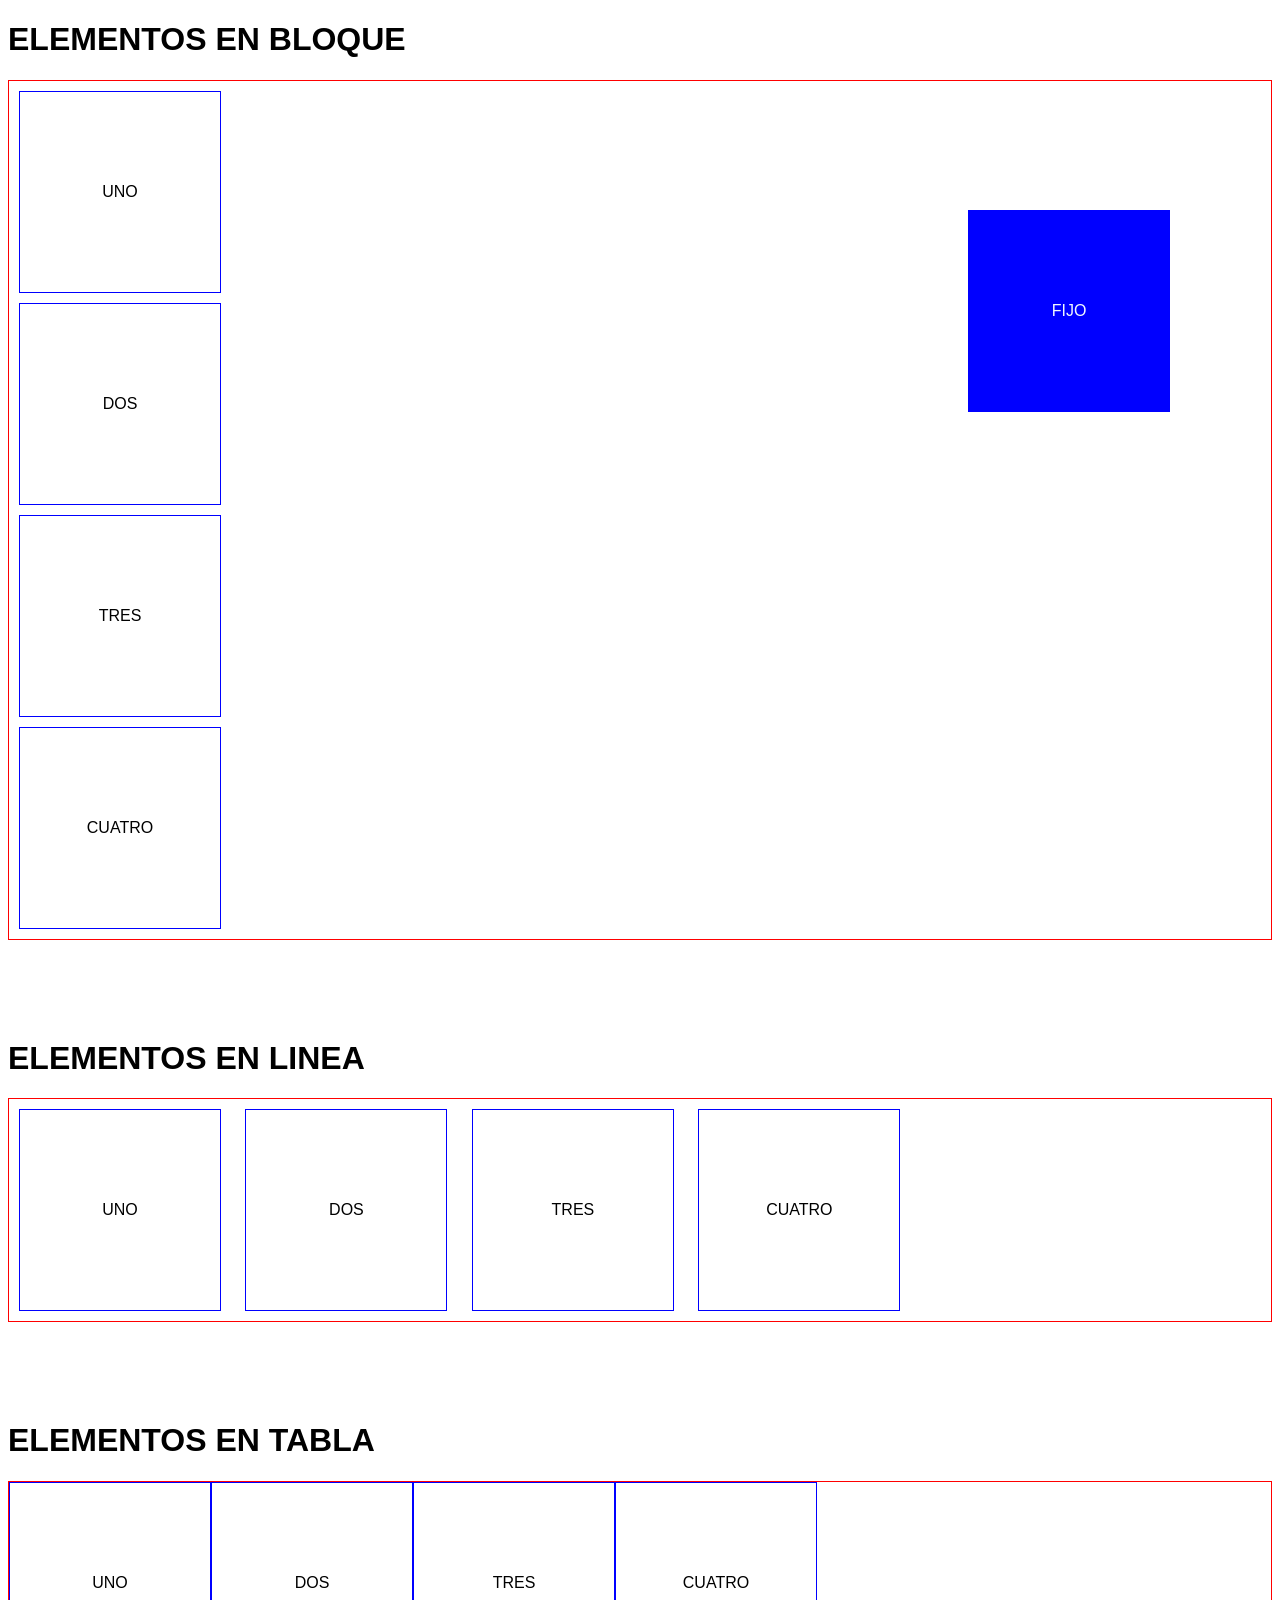
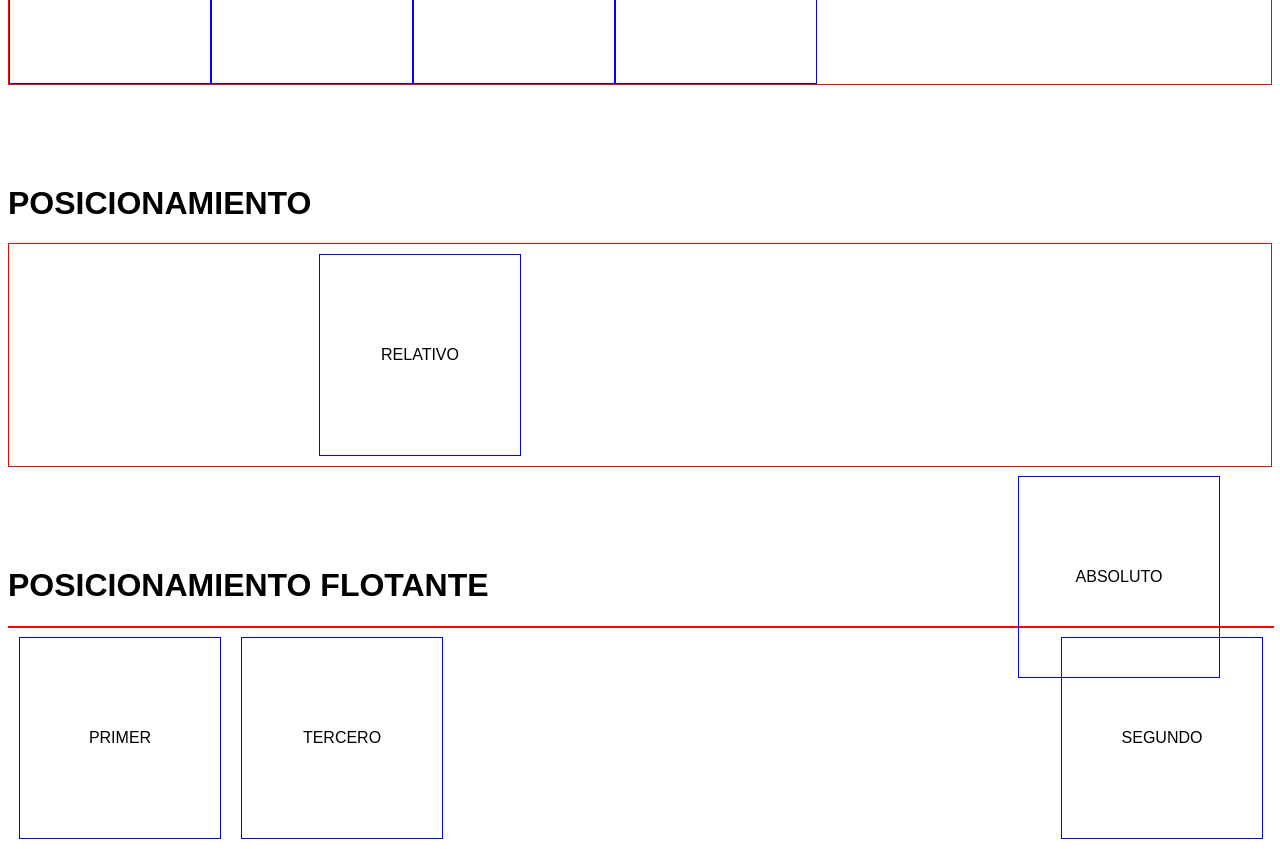
<file: posicionamiento-inicial.html>
<!DOCTYPE html>
<html lang="en">
<head>
     <meta charset="UTF-8">
     <meta name="viewport" content="width=device-width, initial-scale=1.0">
     <title>Posicionamiento CSS</title>

     <style>
          *{
			font-family: arial;
		}

		article{
			border: 1px solid red;
			margin-bottom: 100px;
		}

		div{
			width: 200px;
			height: 200px;
			margin: 10px;
			border: 1px solid blue;
			line-height: 200px;
			text-align: center;
          }
          

          /*DESPLIEGUE EN BLOQUE*/
          .bloque div{	
               
               display:block

          }


          /*DESPLIEGUE EN LINEA*/
          .enlinea div{

               display: inline;
               display: inline-block;

          }


          /*DESPLIEGUE EN TABLA*/
		.entable div{

               display: table-cell;

          }

		
		/*POSICIONAMIENTO RELATIVO*/
		#relativo{
               position: relative;
               left: 300px;

          }


		/*POSICIONAMIENTO ABSOLUTO*/
		#absoluto{

               position: absolute;
               right: 50px;

          }


		/*POSICIONAMIENTO FIJO*/
		#fijo{

               position: fixed;
               background: blue;
               color: aliceblue;
               right: 100px;
               top: 200px;

          }


		/*POSICIONAMIENTO FLOTANTE*/
          .flotante{
               height: auto 400px;
               width: 100%;

          }
          
          .flotante div{
               float: left;

          }

          .flotante div:nth-child(2){

               float: right;

          }



     </style>
</head>
<body>
     <h1>ELEMENTOS EN BLOQUE</h1>
     <article class="bloque">
          <div>UNO</div>
          <div>DOS</div>
          <div>TRES</div>
          <div>CUATRO</div>
     </article>

     <h1>ELEMENTOS EN LINEA</h1>
     <article class="enlinea">
          <div>UNO</div>
          <div>DOS</div>
          <div>TRES</div>
          <div>CUATRO</div>	
     </article>

     <h1>ELEMENTOS EN TABLA</h1>
     <article class="entable">
          <div>UNO</div>
          <div>DOS</div>
          <div>TRES</div>
          <div>CUATRO</div>	
     </article>

     <h1>POSICIONAMIENTO</h1>
     <article class="posicionamiento">
          <div id="relativo">RELATIVO</div>
          <div id="absoluto">ABSOLUTO</div>
          <div id="fijo">FIJO</div>	
     </article>

     <h1>POSICIONAMIENTO FLOTANTE</h1>
     <article class="flotante">
          <div>PRIMER</div>
          <div>SEGUNDO</div>
          <div>TERCERO</div>	
     </article>

</body>

</html>
</file>
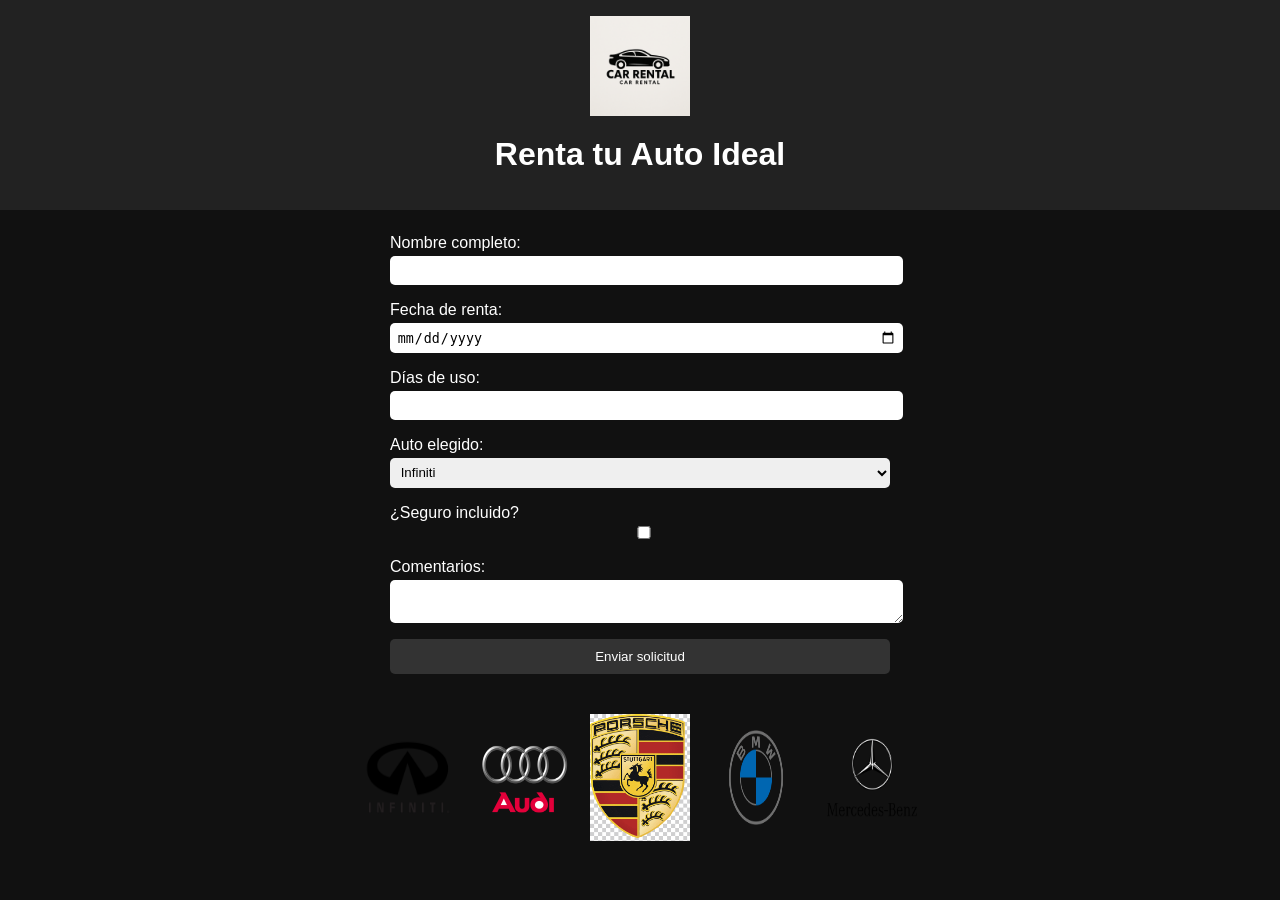
<file: repaso.html>
<!DOCTYPE html>
<html lang="es">
<head>
  <meta charset="UTF-8" />
  <meta name="viewport" content="width=device-width, initial-scale=1.0" />
  <title>Renta de Autos</title>
  <style>
    body {
      font-family: sans-serif;
      background-color: #111;
      color: white;
      margin: 0;
      padding: 0;
    }

    header {
      text-align: center;
      padding: 1em;
      background-color: #222;
    }

    .logo {
      width: 100px;
    }

    h1 {
      margin-top: 0.5em;
    }

    .formulario {
      display: flex;
      flex-direction: column;
      gap: 1em;
      padding: 1.5em;
      max-width: 500px;
      margin: auto;
    }

    .formulario label {
      display: flex;
      flex-direction: column;
    }

    .formulario input,
    .formulario select,
    .formulario textarea {
      width: 100%;
      padding: 0.5em;
      border: none;
      border-radius: 5px;
      margin-top: 0.3em;
    }

    button {
      background-color: #333;
      color: white;
      padding: 0.75em;
      border: none;
      border-radius: 5px;
      cursor: pointer;
    }

    .logos-autos {
      display: flex;
      flex-wrap: wrap;
      justify-content: center;
      gap: 1em;
      padding: 1em;
    }

    .logos-autos img {
      width: 100px;
      height: auto;
    }

    @media (max-width: 600px) {
      .formulario {
        padding: 1em;
      }

      .logos-autos img {
        width: 70px;
      }
    }
  </style>
</head>
<body>
  <header>
    <img src="LogoAgenciaAutos.png" alt="Logo Agencia" class="logo" />
    <h1>Renta tu Auto Ideal</h1>
  </header>

  <main>
    <form class="formulario">
      <label>Nombre completo:
        <input type="text" name="nombre" />
      </label>
      <label>Fecha de renta:
        <input type="date" name="fecha" />
      </label>
      <label>Días de uso:
        <input type="number" name="dias" />
      </label>
      <label>Auto elegido:
        <select name="auto">
          <option value="infiniti">Infiniti</option>
          <option value="audi">Audi</option>
          <option value="porsche">Porsche</option>
          <option value="bmw">BMW</option>
          <option value="mercedes">Mercedes-Benz</option>
        </select>
      </label>
      <label>¿Seguro incluido?
        <input type="checkbox" name="seguro" />
      </label>
      <label>Comentarios:
        <textarea name="comentarios"></textarea>
      </label>
      <button type="submit">Enviar solicitud</button>
    </form>

    <section class="logos-autos">
      <img src="infiniti.png" alt="Infiniti" />
      <img src="audi-logo.png" alt="Audi" />
      <img src="porsche.png" alt="Porsche" />
      <img src="BMW-logo.png" alt="BMW" />
      <img src="mercedes-benz-logo.png" alt="Mercedes-Benz" />
    </section>
  </main>
</body>
</html>
</file>
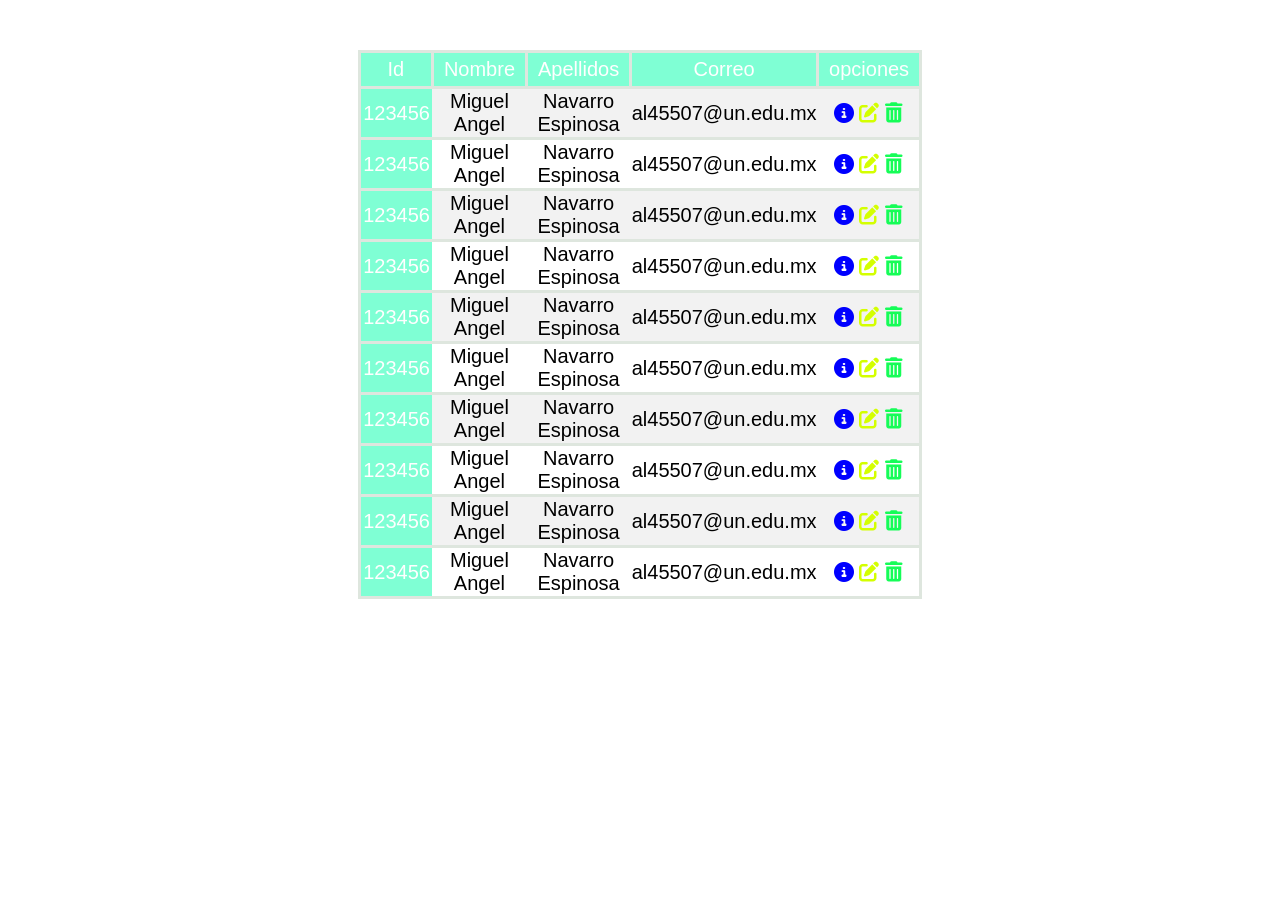
<file: tablacolores.html>
<!DOCTYPE html>
<html lang="en">
<head>
    <meta charset="UTF-8">
    <meta name="viewport" content="width=device-width, initial-scale=1.0">
    <link rel="stylesheet" href="fontawesome-free-6.7.2-web/css/all.css">
    <title>TABLA</title>


    <style>
        table{
            margin: auto;
            margin-top: 50px;
            text-align: center;
            font-family: 'Lucida Sans', 'Lucida Sans Regular', 'Lucida Grande', 'Lucida Sans Unicode', Geneva, Verdana, sans-serif;
            font-size: 20px;
            border: 3px solid #dee6de;
            border-collapse: collapse;
        }

        table th, table tr {
            border: 3px solid #dee6de;
            padding: 5px 10px;
        }
        table th, 
        table td:first-child { 
            background-color: aquamarine;
            color: white;
            width: 50px;
            font-weight: 400;
        }

        table td span:nth-child(1){
            color: blue;
        }
        table td span:nth-child(2){
            color: rgb(212, 255, 0);
        }
        table td span:nth-child(3){
            color: rgb(21, 253, 87);
        }

        table tr:nth-child(odd){
            background-color: rgba(0, 0, 0, 0.05);
        }

        table tr:hover{
            background-color: rgba(0, 0, 0, 0.05);
        }
        
        
        
    </style>


</head>
<body>
    <table>
        <thead>
            <tr>
                <th> Id</th>
                 <th> Nombre</th>
                  <th> Apellidos</th>
                   <th> Correo</th>
                   <th> opciones</th>
                   
            </tr>
        </thead>
        <tbody>
            <tr>
                <td>123456</td>
                <td>Miguel Angel</td>
                <td>Navarro Espinosa</td>
                <td>al45507@un.edu.mx</td>
                <td><span class="fas fa-info-circle"></span>
                <span class="fas fa-edit"></span>
                <span class="fas fa-trash-alt"></span></td>
            </tr>
             <tr>
                <td>123456</td>
                <td>Miguel Angel</td>
                <td>Navarro Espinosa</td>
                <td>al45507@un.edu.mx</td>
                <td><span class="fas fa-info-circle"></span>
                <span class="fas fa-edit"></span>
                <span class="fas fa-trash-alt"></span></td>
            </tr>
             <tr>
                <td>123456</td>
                <td>Miguel Angel</td>
                <td>Navarro Espinosa</td>
                <td>al45507@un.edu.mx</td>
                <td><span class="fas fa-info-circle"></span>
                <span class="fas fa-edit"></span>
                <span class="fas fa-trash-alt"></span></td>
            </tr>
             <tr>
                <td>123456</td>
                <td>Miguel Angel</td>
                <td>Navarro Espinosa</td>
                <td>al45507@un.edu.mx</td>
                <td><span class="fas fa-info-circle"></span>
                <span class="fas fa-edit"></span>
                <span class="fas fa-trash-alt"></span></td>
            </tr>
             <tr>
                <td>123456</td>
                <td>Miguel Angel</td>
                <td>Navarro Espinosa</td>
                <td>al45507@un.edu.mx</td>
                <td><span class="fas fa-info-circle"></span>
                <span class="fas fa-edit"></span>
                <span class="fas fa-trash-alt"></span></td>
            </tr>
            <tr>
                <td>123456</td>
                <td>Miguel Angel</td>
                <td>Navarro Espinosa</td>
                <td>al45507@un.edu.mx</td>
                <td><span class="fas fa-info-circle"></span>
                <span class="fas fa-edit"></span>
                <span class="fas fa-trash-alt"></span></td>
            </tr>
            <tr>
                <td>123456</td>
                <td>Miguel Angel</td>
                <td>Navarro Espinosa</td>
                <td>al45507@un.edu.mx</td>
                <td><span class="fas fa-info-circle"></span>
                <span class="fas fa-edit"></span>
                <span class="fas fa-trash-alt"></span></td>
            </tr>
            <tr>
                <td>123456</td>
                <td>Miguel Angel</td>
                <td>Navarro Espinosa</td>
                <td>al45507@un.edu.mx</td>
                <td><span class="fas fa-info-circle"></span>
                <span class="fas fa-edit"></span>
                <span class="fas fa-trash-alt"></span></td>
            </tr>
            <tr>
                <td>123456</td>
                <td>Miguel Angel</td>
                <td>Navarro Espinosa</td>
                <td>al45507@un.edu.mx</td>
                <td><span class="fas fa-info-circle"></span>
                <span class="fas fa-edit"></span>
                <span class="fas fa-trash-alt"></span></td>
            </tr>
            <tr>
                <td>123456</td>
                <td>Miguel Angel</td>
                <td>Navarro Espinosa</td>
                <td>al45507@un.edu.mx</td>
                <td><span class="fas fa-info-circle"></span>
                <span class="fas fa-edit"></span>
                <span class="fas fa-trash-alt"></span></td>
            </tr>
        </tbody>
    </table>
</body>
</html>
</file>
